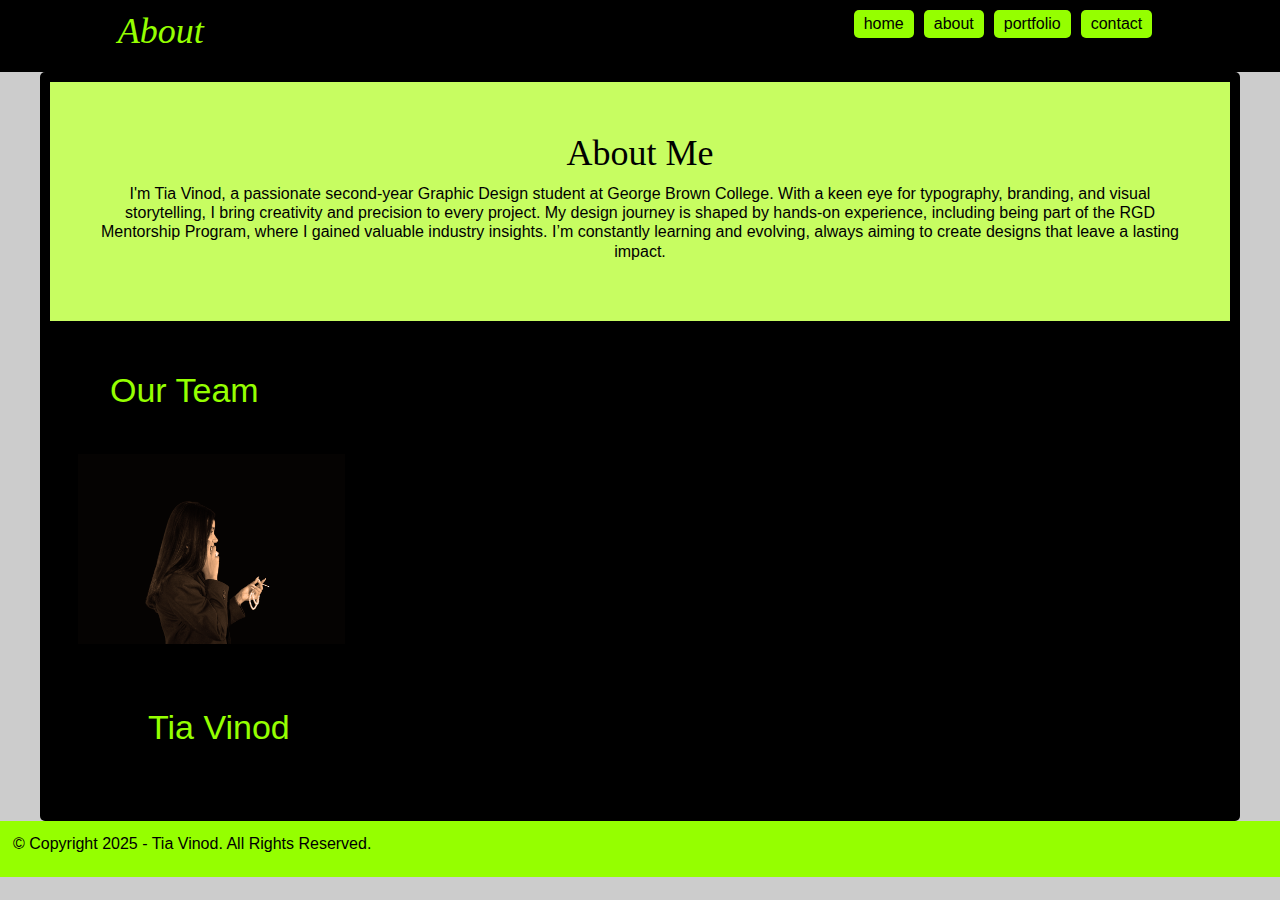
<file: about.html>
<!DOCTYPE html>
<html lang="en">
<head>
    <meta charset="UTF-8">
    <meta name="viewport" content="width=device-width, initial-scale=1.0">
    <title>Cool Work</title>
    <link rel="preconnect" href="https://fonts.googleapis.com">
    <link rel="preconnect" href="https://fonts.gstatic.com" crossorigin>
    <link href="https://fonts.googleapis.com/css2?family=Open+Sans:ital,wght@0,300..800;1,300..800&display=swap" rel="stylesheet">
    <link href="styles/main.css" rel="stylesheet">
</head>
<body>
 
  <nav>
    
      <ul>
      <h1>About</h1>
        <li><a href="index.html">home</a></li>
        <li><a href="about.html">about</a></li>
        <li><a href="portfolio.html">portfolio</a></li>
        <li><a href="contact.html">contact</a></li>
      </ul>
    </nav>

  <div class="container">


<div class="about-section">
  <h1>About Me</h1>
  <p>I'm Tia Vinod, a passionate second-year Graphic Design student at George Brown College. With a keen eye for typography, branding, and visual storytelling, I bring creativity and precision to every project. My design journey is shaped by hands-on experience, including being part of the RGD Mentorship Program, where I gained valuable industry insights. I’m constantly learning and evolving, always aiming to create designs that leave a lasting impact.
</p>
</div>

<h2 style="text-align:center">Our Team</h2>
<div class="row">
  <div class="column">
    <div class="card">
      <img src="images/portfolio.png" alt="Jane" style="width:100%">
      <div class="container">
        <h2>Tia Vinod</h2>
       
      </div>
    </div>
  </div>

    </div>
  </div>
</div>

</body>
</html>









    <footer>
      <p>&copy; Copyright 2025 - Tia Vinod. All Rights Reserved.</p>
    </footer>

  </div> <!-- end container div -->
</body>
</html>
</file>
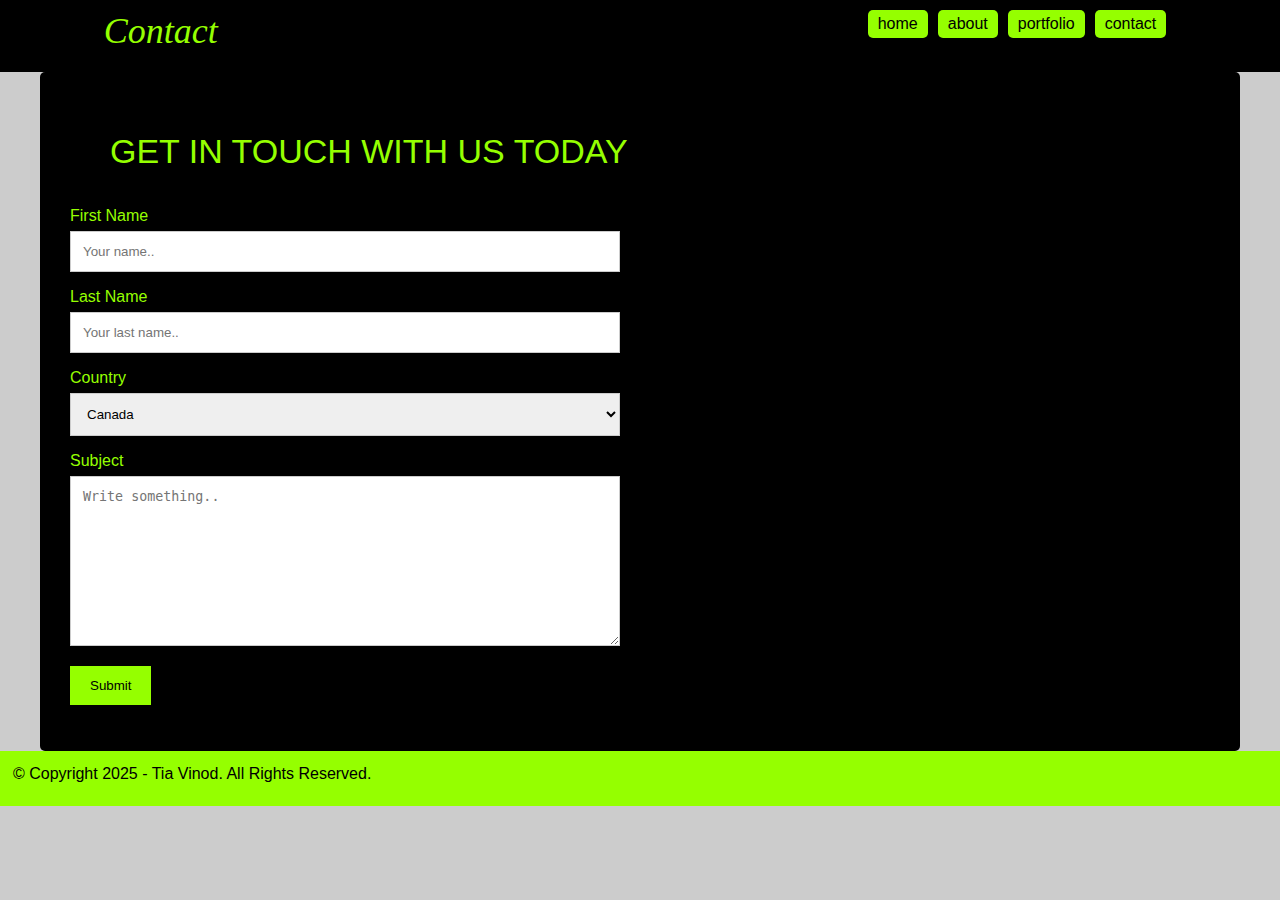
<file: contact.html>
<!DOCTYPE html>
<html lang="en">
<head>
    <meta charset="UTF-8">
    <meta name="viewport" content="width=device-width, initial-scale=1.0">
    <title>Cool Work</title>
    <link rel="preconnect" href="https://fonts.googleapis.com">
    <link rel="preconnect" href="https://fonts.gstatic.com" crossorigin>
    <link href="https://fonts.googleapis.com/css2?family=Open+Sans:ital,wght@0,300..800;1,300..800&display=swap" rel="stylesheet">
    <link href="styles/main.css" rel="stylesheet">
</head>
<body>
 
  <nav>
    
      <ul>
      <h1>Contact</h1>
        <li><a href="index.html">home</a></li>
        <li><a href="about.html">about</a></li>
        <li><a href="portfolio.html">portfolio</a></li>
        <li><a href="contact.html">contact</a></li>
      </ul>
    </nav>

  <div class="container">

   <!--contact form starts here-->


<h2>GET IN TOUCH WITH US TODAY</h2>


<div class="container">

    </div>
    <div class="column">
      <form action="/action_page.php">
        <label for="fname">First Name</label>
        <input type="text" id="fname" name="firstname" placeholder="Your name..">
        <label for="lname">Last Name</label>
        <input type="text" id="lname" name="lastname" placeholder="Your last name..">
        <label for="country">Country</label>
        <select id="country" name="country">
          <option value="canada">Canada</option>
          <option value="australia">Australia</option>
          <option value="usa">USA</option>
        </select>
        <label for="subject">Subject</label>
        <textarea id="subject" name="subject" placeholder="Write something.." style="height:170px"></textarea>
        <input type="submit" value="Submit">
      </form>
    </div>
  </div>
</div>

</body>

<!--contact form ends here-->





    <footer>
      <p>&copy; Copyright 2025 - Tia Vinod. All Rights Reserved.</p>
    </footer>

  </div> <!-- end container div -->
</body>
</html>
</file>
<file: styles/main.css>
/* reset css */
*{
    padding: 0;
    margin: 0;
    box-sizing: border-box;
}

body{
    background-color: #cccccc;
    font-family: "Open Sans", sans-serif;
    font-size: 100%; /* 16px (12pt) default font size | 1em is 100% default font size */
    color: #000000;
}


h1{
    padding-bottom: 10px;
    font-size: 2.25em; /* 36px / 16px = 2.25em or 225%  */
    font-weight: normal;
    font-family: 'Times New Roman', Times, serif;
    color: rgb(0, 0, 0);
}

nav h1{
    font-style: italic;
    color: rgb(149, 255, 0);
    padding-right: 650px;
}

h2{
    padding-bottom: 10px;
    font-size: 2.125em; /* 34px */
    font-weight: normal;
}

h3{
    padding-bottom: 10px;
    font-size: 2em; /* 32px */
    font-weight: normal;
}

p{
    padding-bottom: 10px;
    line-height: 1.2;
}

/* ul{
    padding-left: 40px;
    margin-bottom: 16px;
} */

img{
    max-width: 50%;
    height: auto;
}

.container{
    background-color: #ffffff;
    max-width: 1200px;
    margin-left: auto;
    margin-right: auto;

    display: flex;
    flex-wrap: wrap;
}

header{
    /* background-color: palevioletred; */
    flex: 1 0 100%;
    height: 600px;
    background-image: url(../images/homemain.png);
    background-repeat: no-repeat;
}

nav{
    background-color: rgb(0, 0, 0);
    flex: 1 0 100%;

}

nav ul{
    list-style-type: none;
    display: flex;
    justify-content: center;
    padding: 10px;
    /* margin-bottom: 0; */
}

nav a:link, nav a:visited{
    background-color: rgb(149, 255, 0)  ;
    text-decoration: none;
    color: #000000;
    /* width: 150px; */
    display: block;
    padding: 5px 10px;
    margin-right: 10px;
    border-radius: 5px;
}

nav a:hover, nav a:active{
    background-color: #333;
}


main{
    background-color: rgb(0, 0, 0);
    flex: 1 1 70%; /* 800px - target / context = result */
    padding: 5px 10px;
    height: 100px;
    width: 200px;
    object-fit: cover;
}

main h1{
    color: rgb(149, 255, 0);
}


/* portfolio sections start here */

.portfolio{
    display: flex;
    justify-content: space-around;
    background-color: black;
    font-family: 'Courier New', Courier, monospace;
    color: rgb(0, 0, 0);
    padding:200px 50px;

}

.portfolio p{
    text-align: center;
    font-size: 150%;
}

aside{
    background-color: rgb(149, 255, 0);
    flex: 70%; /* 400px - target / context (1200) = result */
    padding: 20px 20px;
    color: #000000;
}


.portfolio section {
  width: 80%;
  background-color: white;
  box-shadow: 0 4px 8px 0 rgba(255, 0, 0, 0.2), 0 6px 20px 0 rgba(204, 255, 0, 0.19);
  text-align: center;
  padding: 50px 10px;
  margin: 10px;
}

img {width: 100%}
.portfolio section:hover{
    color: rgb(149, 255, 0);
}

/* portfolio sections end here */



/* about sections start here */

body {
  font-family: Arial, Helvetica, sans-serif;
  margin: 0;
}

html {
  box-sizing: border-box;
}

*, *:before, *:after {
  box-sizing: inherit;
}

.column {
  float: left;
  width: 33.3%;
  margin-bottom: 16px;
  padding: 0 8px;
}

.card {
  box-shadow: 0 4px 8px 0 rgba(0, 0, 0, 0.2);
  margin: 8px;
}

.about-section {
  padding: 50px;
  text-align: center;
  background-color: #c7fd61;
  color: rgb(0, 0, 0);
}

.container {
  padding: 0 16px;
}

.container::after, .row::after {
  content: "";
  clear: both;
align-items: center;
}

.title {
  color: rgb(0, 0, 0);
}

.button {
  border: none;
  outline: 0;
  display: inline-block;
  padding: 8px;
  color: white;
  background-color: #730000;
  text-align: center;
  cursor: pointer;
  width: 100%;
}

.button:hover {
  background-color: #555;
}

@media screen and (max-width: 650px) {
  .column {
    width: 100%;
    display: block;
  }
}

/* about sections end here */


/* contact sections starts here */

.container h2{
    padding-left: 60px;
    padding-top: 50px;
    color: rgb(149, 255, 0);
}


body {

  font-family: Arial, Helvetica, sans-serif;
  color: rgb(149, 255, 0);
}

* {
  box-sizing: border-box;
}

/* Style inputs */
input[type=text], select, textarea {
  width: 100%;
  padding: 12px;
  border: 1px solid #ccc;
  margin-top: 6px;
  margin-bottom: 16px;
  resize: vertical;
}

input[type=submit] {
  background-color: rgb(149, 255, 0);
  color: rgb(0, 0, 0);
  padding: 12px 20px;
  border: none;
  cursor: pointer;
}

input[type=submit]:hover {
  background-color: #45a049;
}

/* Style the container/contact section */
.container {
  border-radius: 5px;
  background-color: #000000;
  padding: 10px;
}

/* Create two columns that float next to eachother */
.column {
  float: left;
  width: 50%;
  margin-top: 6px;
  padding: 20px;
}

/* Clear floats after the columns */
.row:after {
  content: "";
  display: table;
  clear: both;
}

/* Responsive layout - when the screen is less than 600px wide, make the two columns stack on top of each other instead of next to each other */
@media screen and (max-width: 600px) {
  .column, input[type=submit] {
    width: 100%;
    margin-top: 0;
  }
}


/* contact ends here*/

footer{
    background-color: rgb(149, 255, 0);
    color: black;
    flex: 1 1 100%;
    padding: 13px;
}


/* media queries for tablet screens 800px or smaller */
@media screen and (max-width: 800px){

    body{
        background-color: #333;
    }

    header{
        
        height: 300px;
        background-image: url(../images/home.png);
    }

    nav a:link, nav a:visited{
    
        padding: 10px 20px;
        margin-right: 20px;
    
}

main{

    flex: 1 1 60%; 
}

aside{
    flex: 1 1 40%; 

}

} 

/* media queries for mobile screens 600px or smaller */
@media screen and (max-width: 600px){

    body{
        background-color: yellow;
    }

    header{
        
        height: 100px;
        background-image: url(../images/home.png);
        
    }

    .container{
        flex-direction: column;
    }

    nav ul{
        flex-direction: column;
        align-items: stretch;
        width: 100%;
    }

    nav a:link, nav a:visited{

    width: 100%;
    text-align: center;
    padding: 10px 20px;
    margin-bottom: 10px;
}

main, aside{
    padding: 20px;
}


footer{
    text-align: center;

}

}
</file>
